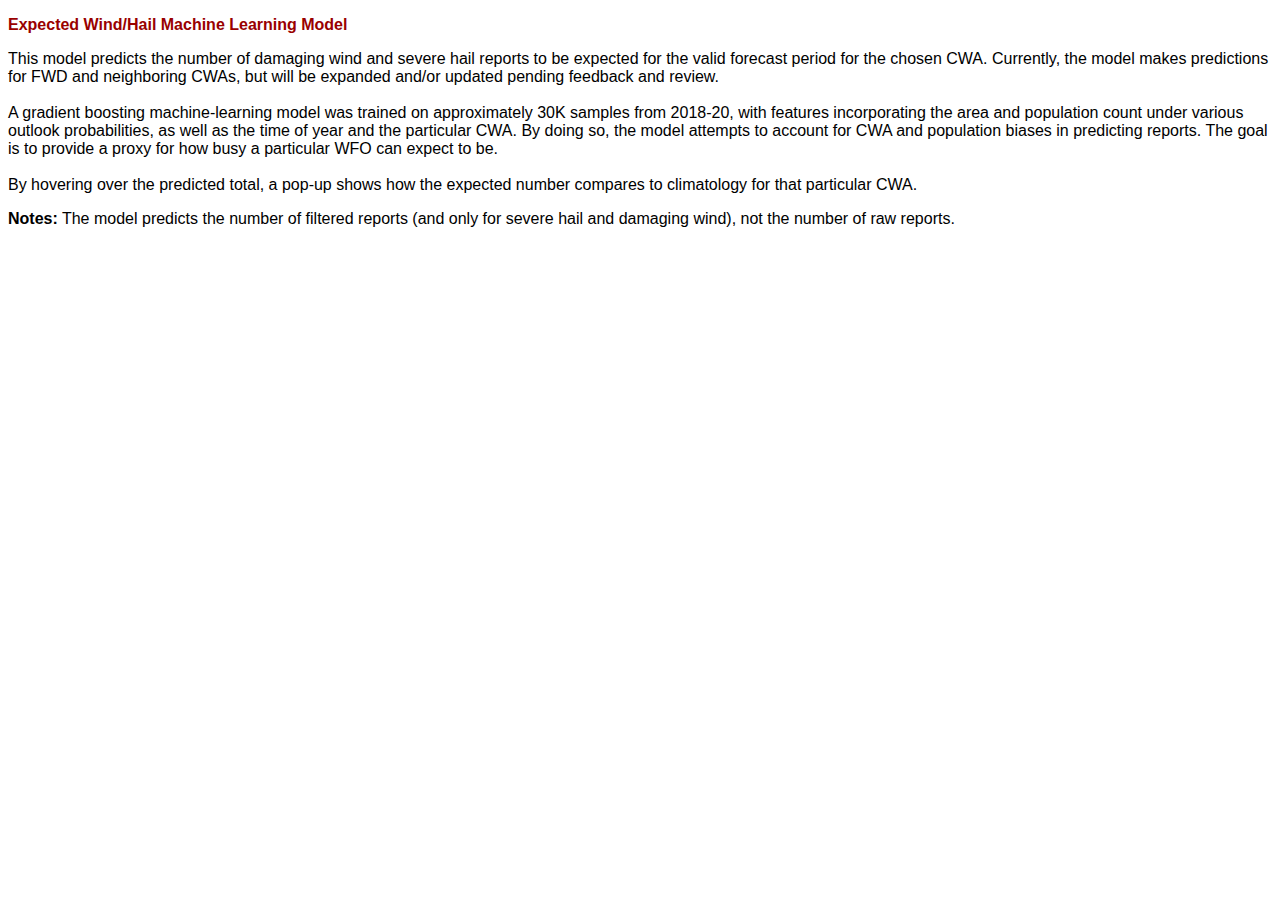
<file: web/info-reports.html>
<!DOCTYPE html>
<html lang="en">
<head>
    <meta charset="UTF-8">
    <meta http-equiv="X-UA-Compatible" content="IE=edge">
    <meta name="viewport" content="width=device-width, initial-scale=1.0">
    <title>Expected Wind/Hail Machine Learning Model</title>
    <style>
        body {
            font-family: Arial, Helvetica, sans-serif;
        }
        #title {
            size: 2;
            color: #990000;
        }
        #desc, #notes {
            size: 1;
        }
    </style>
</head>
<body>
    <p id='title'><b>Expected Wind/Hail Machine Learning Model</b></p>
    <p id='desc'>
        This model predicts the number of damaging wind and severe hail reports to be expected for the valid forecast 
        period for the chosen CWA. Currently, the model makes predictions for FWD and neighboring CWAs, but will be expanded 
        and/or updated pending feedback and review.<br><br>
        A gradient boosting machine-learning model was trained on approximately 30K samples from 2018-20, with features 
        incorporating the area and population count under various outlook probabilities, as well as the time of year and 
        the particular CWA. By doing so, the model attempts to account for CWA and population biases in predicting reports.
        The goal is to provide a proxy for how busy a particular WFO can expect to be.<br><br>
        By hovering over the predicted total, a pop-up shows how the expected number compares to climatology for that 
        particular CWA.
    </p>
    <p id='notes'><b>Notes:</b> 
        The model predicts the number of filtered reports (and only for severe hail and damaging wind), 
        not the number of raw reports.
    </p>
</body>
</html>
</file>
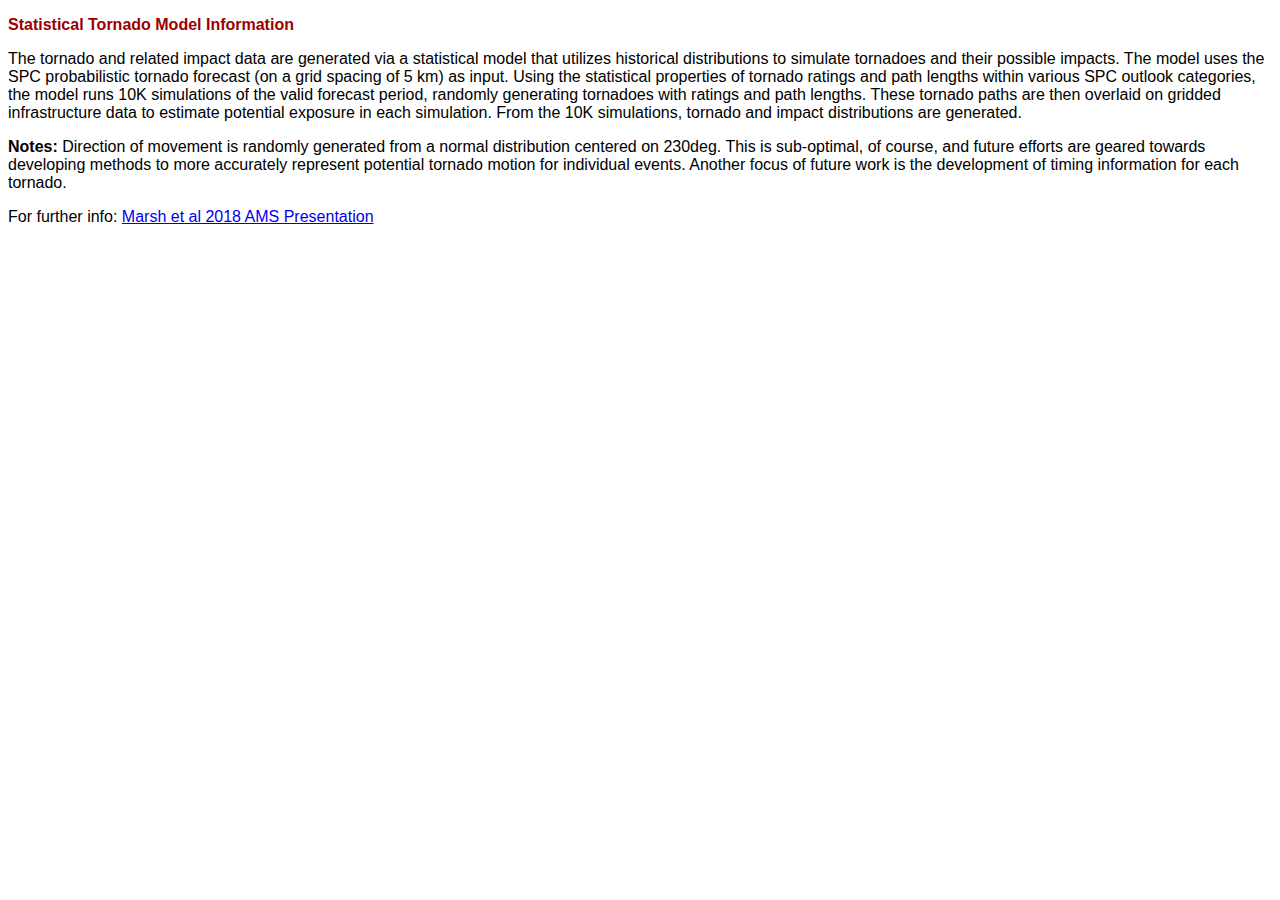
<file: web/info-tor.html>
<!DOCTYPE html>
<html lang="en">
<head>
    <meta charset="UTF-8">
    <meta http-equiv="X-UA-Compatible" content="IE=edge">
    <meta name="viewport" content="width=device-width, initial-scale=1.0">
    <title>Statistical Tornado Model Information</title>
    <style>
        body {
            font-family: Arial, Helvetica, sans-serif;
        }
        #title {
            size: 2;
            color: #990000;
        }
        #desc, #notes, #further {
            size: 1;
        }
    </style>
</head>
<body>
    <p id='title'><b>Statistical Tornado Model Information</b></p>
    <p id='desc'>
        The tornado and related impact data are generated via a statistical model that utilizes historical
        distributions to simulate tornadoes and their possible impacts. The model uses the SPC probabilistic 
        tornado forecast (on a grid spacing of 5 km) as input. Using the statistical properties of tornado ratings 
        and path lengths within various SPC outlook categories, the model runs 10K simulations of the valid forecast period,
        randomly generating tornadoes with ratings and path lengths. These tornado paths are then overlaid on gridded 
        infrastructure data to estimate potential exposure in each simulation. From the 10K
        simulations, tornado and impact distributions are generated.
    </p>
    <p id='notes'><b>Notes:</b> 
        Direction of movement is randomly generated from a normal distribution centered on 230deg. This is sub-optimal, 
        of course, and future efforts are geared towards developing methods to more accurately represent potential 
        tornado motion for individual events. Another focus of future work is the development of timing information for 
        each tornado.
    </p>
    <p id='further'>For further info: <a href='https://ams.confex.com/ams/98Annual/webprogram/Paper335889.html' target='_blank'>
    Marsh et al     2018 AMS Presentation</a></p>
</body>
</html>
</file>
